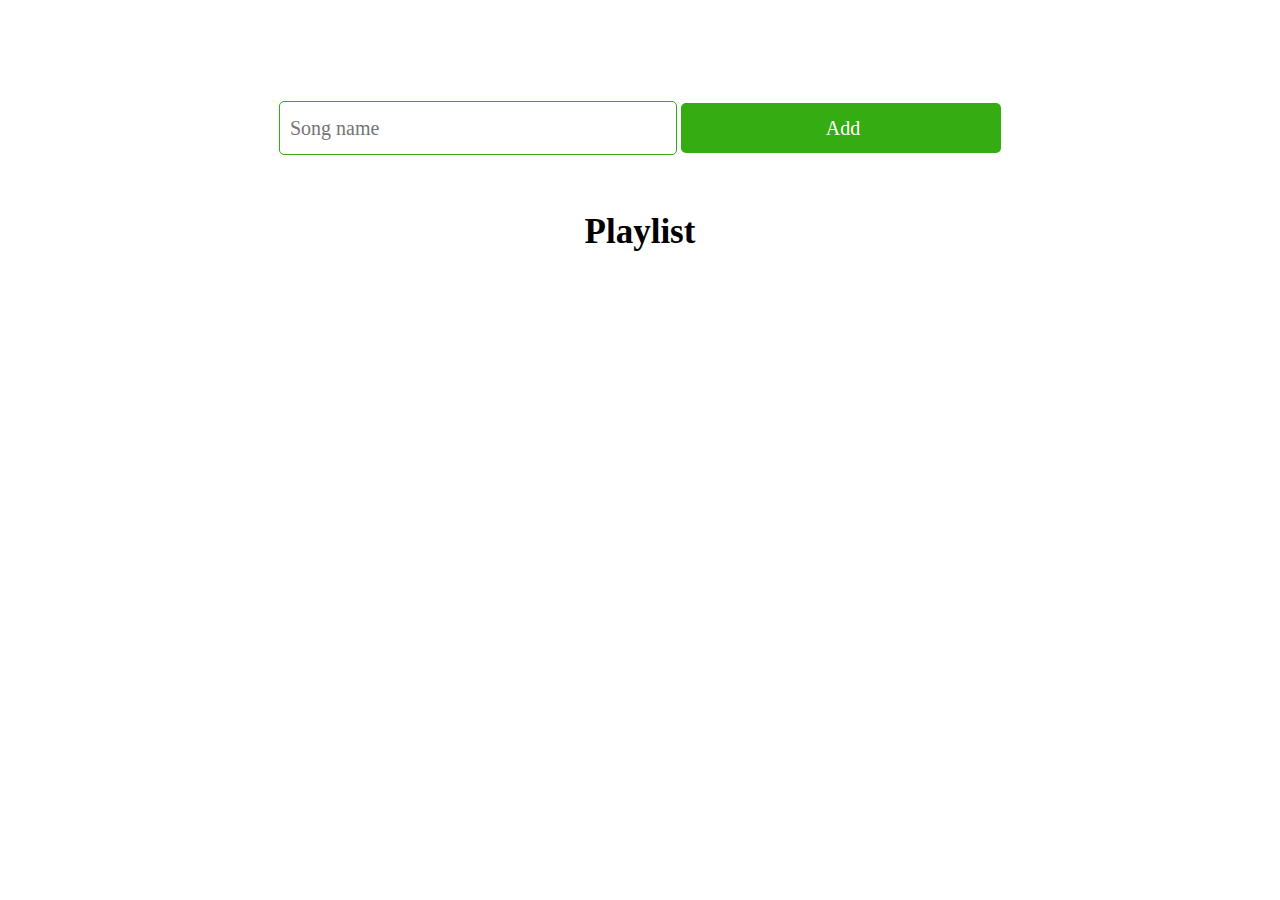
<file: playlist.html>
<!DOCTYPE html>
<html lang="en">
<head>
    <meta charset="UTF-8">
    <meta http-equiv="X-UA-Compatible" content="IE=edge">
    <meta name="viewport" content="width=device-width, initial-scale=1.0">
    <link rel="stylesheet" href="playlist.css">
    <title>Playlist</title>
</head>

<body>
    <div class="place_content">
        <form>
            <input type="text" id="songTextInput" size="40" placeholder="Song name">
            <input type="button" id="addButton" value="Add">
        </form>

        <h2>Playlist</h2>
        <ol id="playlist"></ol>
    </div> 
    <script src="playlist_store.js"></script>
    <script src="playlist.js"></script>
</body>

</html>
</file>
<file: playlist.css>
.place_content {
    width: 90%;
    margin-left: 5%;
    margin-top: 8%;
    margin-bottom: 5%;
    text-align: center;
}
form, ol {
    align-content: center;
    width: 100%;
    border-radius: 30px;
}
ol {
    display: block;
    margin-left: 20%;
    width: 60%;
    padding-left: 0;
}
@media (max-width: 768px){
    ol {
        width: 90%;
        margin-left: 5%;
    }
}
h2 {
    font-size: 35px;
    margin-top: 5%;
    margin-bottom: 0;
}
ol li, h2 {
    font-family: segoe print;
}
ol li {
    display: flex;
    flex-direction: row;
    justify-content: space-between;
    align-items: center;
    font-size: 20px;
    text-align: left;
}
ol li p {
    margin: 1%;
}
form input {
    width: 30vw;
    font-size: 20px;
    height: 50px;
    margin: 0;
    font-family: segoe print;
    border: 1px solid #35ac11;
    border-radius: 5px;
    padding-left: 10px;
}
form input[type=button]{
    background-color: #35ac11;
    color: white;
    border: none;
    width: 25vw;
}
form input[type=button]:hover {
    cursor: pointer;
    background-color: #2a7e10;
}
span {
    display: inline-block;
    width: 80px;
    height: 36px;
    background-color: rgb(230, 69, 69);
    color: white;
    text-align: center;
    padding: 2px;
    border-radius: 10px;
    cursor: pointer;
    margin-right: 2%;
    margin: 1%;
}
span:hover {
    color: rgb(0, 0, 0);
}
@media (max-width: 768px){
    ol {
        width: 90%;
        margin-left: 5%;
    }
    ol li {
        font-size: 18px;
    }
    form input {
        width: 50vw;
        font-size: 18px;
    }
    form input[type=button]{
        width: 25vw;
        font-size: 18px;
    }
}
</file>
